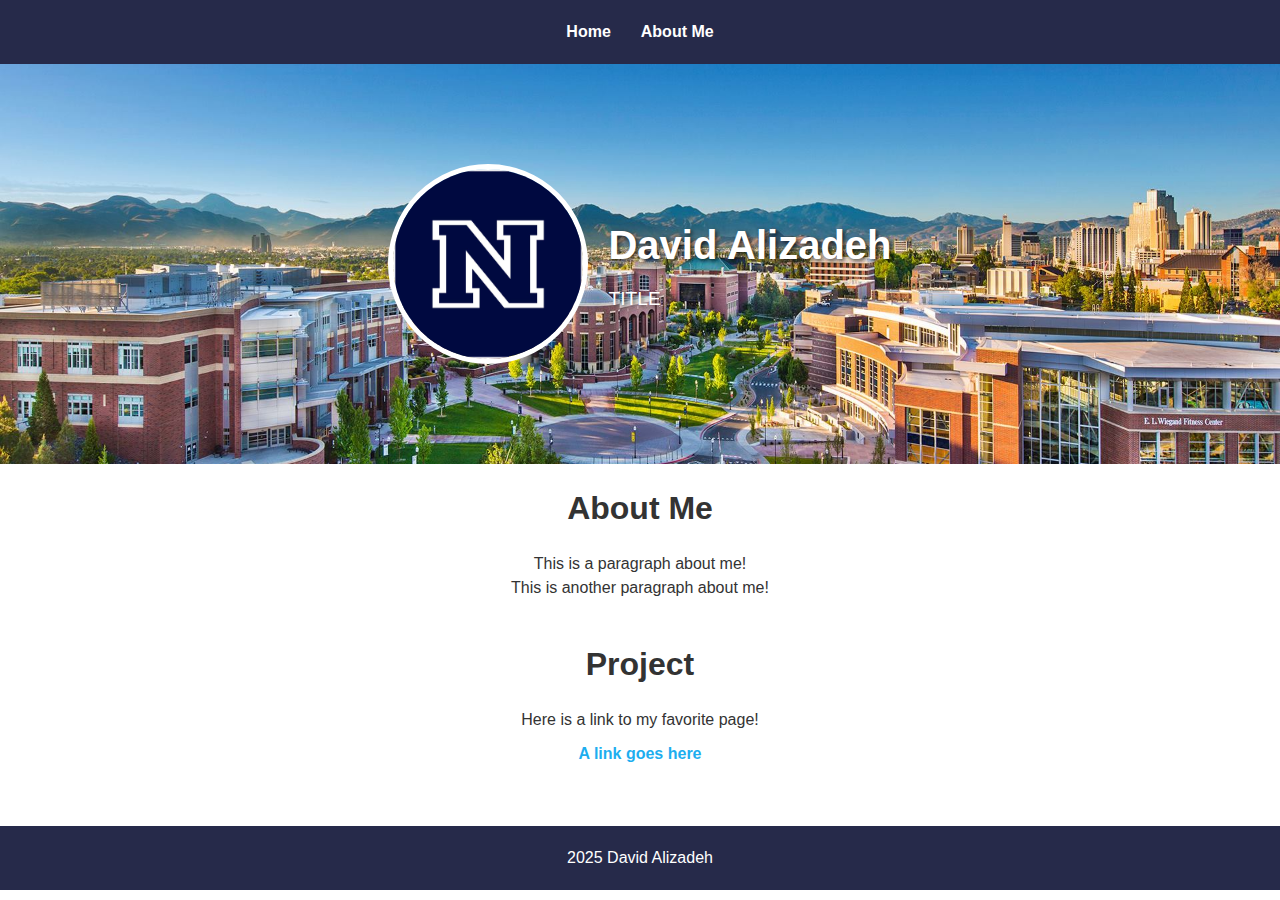
<file: index.html>
<!DOCTYPE html>
<html>
<head>
    <title>My Page</title>
    <link rel="stylesheet" href="style.css">
    <meta name="viewport" content="width=device-width, initial-scale=1.0">
</head>
<body>
    <header>
        <nav>
            <div class="menu-toggle" id="mobile-menu">
                <span class="bar"></span>
                <span class="bar"></span>
                <span class="bar"></span>
            </div>
            <ul class="nav-links" id="nav-links">
                <li><a href="index.html">Home</a></li>
                <li><a href="about.html">About Me</a></li>
            </ul>
        </nav>
    </header>
    <div class="hero">
        <div class="hero-content">
            <img src="me.jpg" alt="Image of Me">
            <div class="hero-text">
                <h1>David Alizadeh</h1>
                <p>TITLE</p>
            </div>
        </div>
    </div>
    <main>
        <section>
            <h2>About Me</h2>
            <p>
                This is a paragraph about me!
            </p>

            <p>
                This is another paragraph about me!
            </p>
                
        </section>
        <section>
            <h2>Project</h2>
            <p>
                Here is a link to my favorite page!
            </p>
            <ul>
                <li>
                    <a href="https://github.com">A link goes here</a>
                </li>
                
            </ul>
        </section>
    </main>
    <footer>
        <p>2025 David Alizadeh</p>
    </footer>
    <script src="script.js"></script>
</body>
</html>
</file>
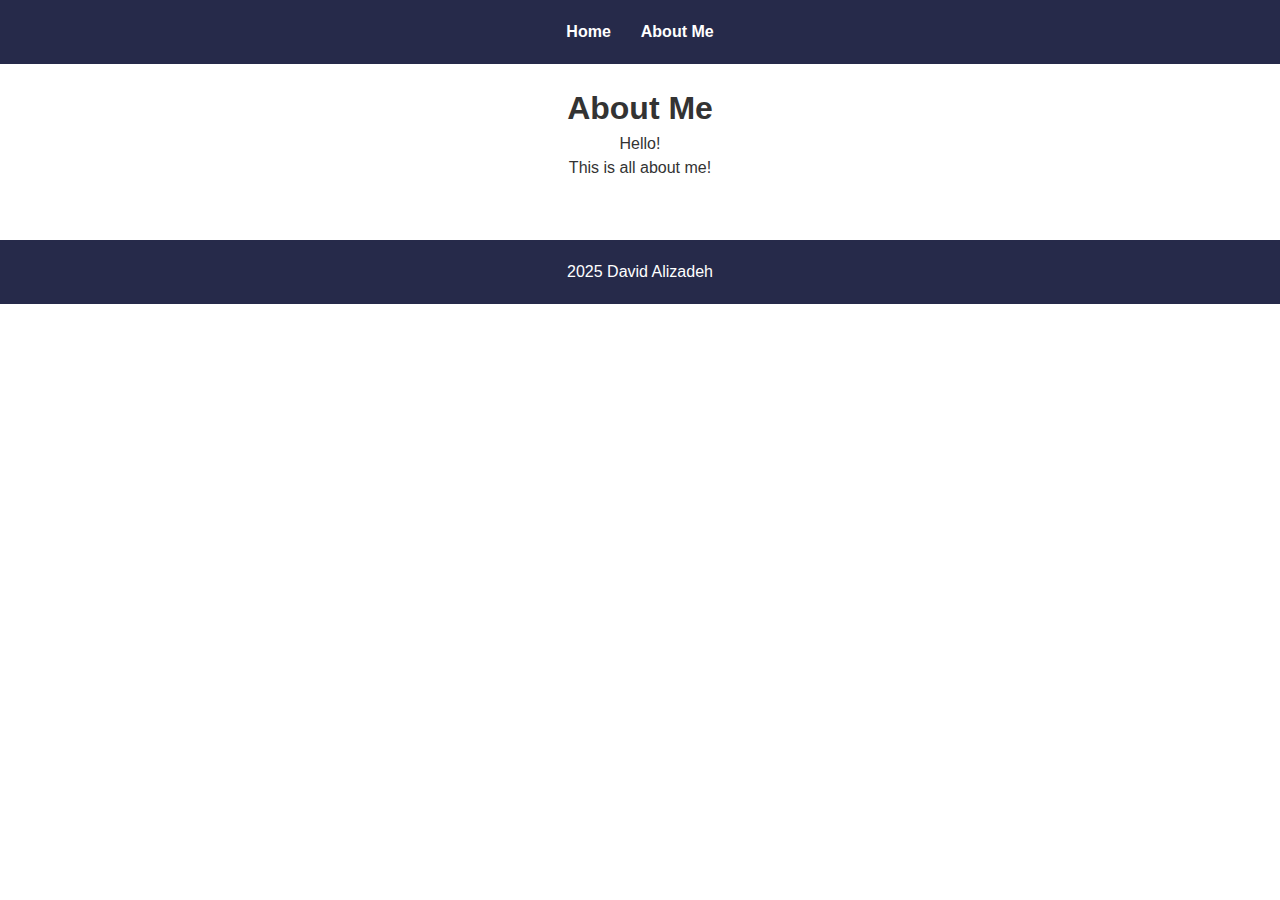
<file: about.html>
<!DOCTYPE html>
<html>
<head>
    <title>About Me</title>
    <link rel="stylesheet" href="style.css">
    <meta name="viewport" content="width=device-width, initial-scale=1.0">
</head>
<body>
    <header>
        <nav>
            <ul>
                <li><a href="index.html">Home</a></li>
                <li><a href="about.html">About Me</a></li>
            </ul>
        </nav>
    </header>

    <main>
        <section>
            <h1>About Me</h1>
            <p>
                Hello! 
            </p>
            <p>
                This is all about me!
            </p>
        </section>
    </main>

    <footer>
        <p>2025 David Alizadeh</p>
    </footer>
</body>
</html>
</file>
<file: style.css>
/* General Reset and Global Styles */
*,
:after,
:before {
    box-sizing: border-box;
    margin: 0;
    padding: 0;
}

body {
    font-family: -apple-system, sans-serif;
    font-size: 1rem;
    font-weight: 400;
    line-height: 1.5;
    color: #333;
    background-color: #fff;
}

header {
    background-color: #262A4A;
    padding: 20px 0;
    position: relative;
}

nav {
    display: flex;
    justify-content: center;
    align-items: center;
}

nav .menu-toggle {
    display: none;
    flex-direction: column;
    cursor: pointer;
}

nav .menu-toggle .bar {
    height: 3px;
    width: 25px;
    background-color: #fff;
    margin: 4px 0;
}

nav ul {
    list-style: none;
    display: flex;
}

nav ul li {
    margin: 0 15px;
}

nav ul li a {
    color: #fff;
    text-decoration: none;
    font-weight: bold;
}

/* Hero Section */
.hero {
    background: url('unr.jpg') no-repeat center center/cover;
    color: #fff;
    padding: 100px 20px;
}

.hero-content {
    display: flex;
    align-items: center;
    justify-content: center;
}

.hero img {
    border-radius: 50%;
    width: 200px; /* Increase the image size */
    height: 200px;
    object-fit: cover;
    object-position: top; /* Adjust to show more of the head */
    margin-right: 20px;
    border: 5px solid #fff; /* Add white border */
}

.hero-text {
    text-align: left;
}

.hero h1,
.hero p {
    text-shadow: 2px 2px 4px rgba(0, 0, 0, 0.7); /* Add black outline */
}

.hero h1 {
    font-size: 2.5rem;
    margin-bottom: 10px;
}

.hero p {
    font-size: 1.2rem;
}

main {
    padding: 20px;
}

section {
    margin-bottom: 40px;
    text-align: center;
}

section h2 {
    font-size: 2rem;
    margin-bottom: 20px;
    text-align: center;
}

section p {
    max-width: 800px;
    margin: 0 auto;
    text-align: center;
}

section ul {
    list-style: none;
    text-align: center;
    padding: 0;
}

section ul li {
    margin: 10px 0;
}

section ul li a {
    text-decoration: none;
    color: #1DAEEF;
    font-weight: bold;
}

footer {
    text-align: center;
    padding: 20px;
    background-color: #262A4A;
    color: #fff;
}

/* Responsive Styles */
@media (max-width: 768px) {
    .hero {
        text-align: center;
    }

    .hero-content {
        flex-direction: column;
    }

    .hero img {
        margin-right: 0;
        margin-bottom: 20px;
    }

    .hero h1 {
        font-size: 2rem;
    }

    .hero p {
        font-size: 1rem;
    }

    section h2 {
        font-size: 1.5rem;
    }

    nav {
        justify-content: space-between; /* Ensure the menu toggle is aligned to the right */
    }

    nav ul {
        flex-direction: column;
        position: absolute;
        top: 100%;
        left: 0;
        right: 0;
        background-color: #262A4A;
        display: none; /* Hide menu by default */
    }

    nav ul.showing {
        display: flex; /* Show menu when toggled */
    }

    nav .menu-toggle {
        display: flex;
    }
}
</file>
